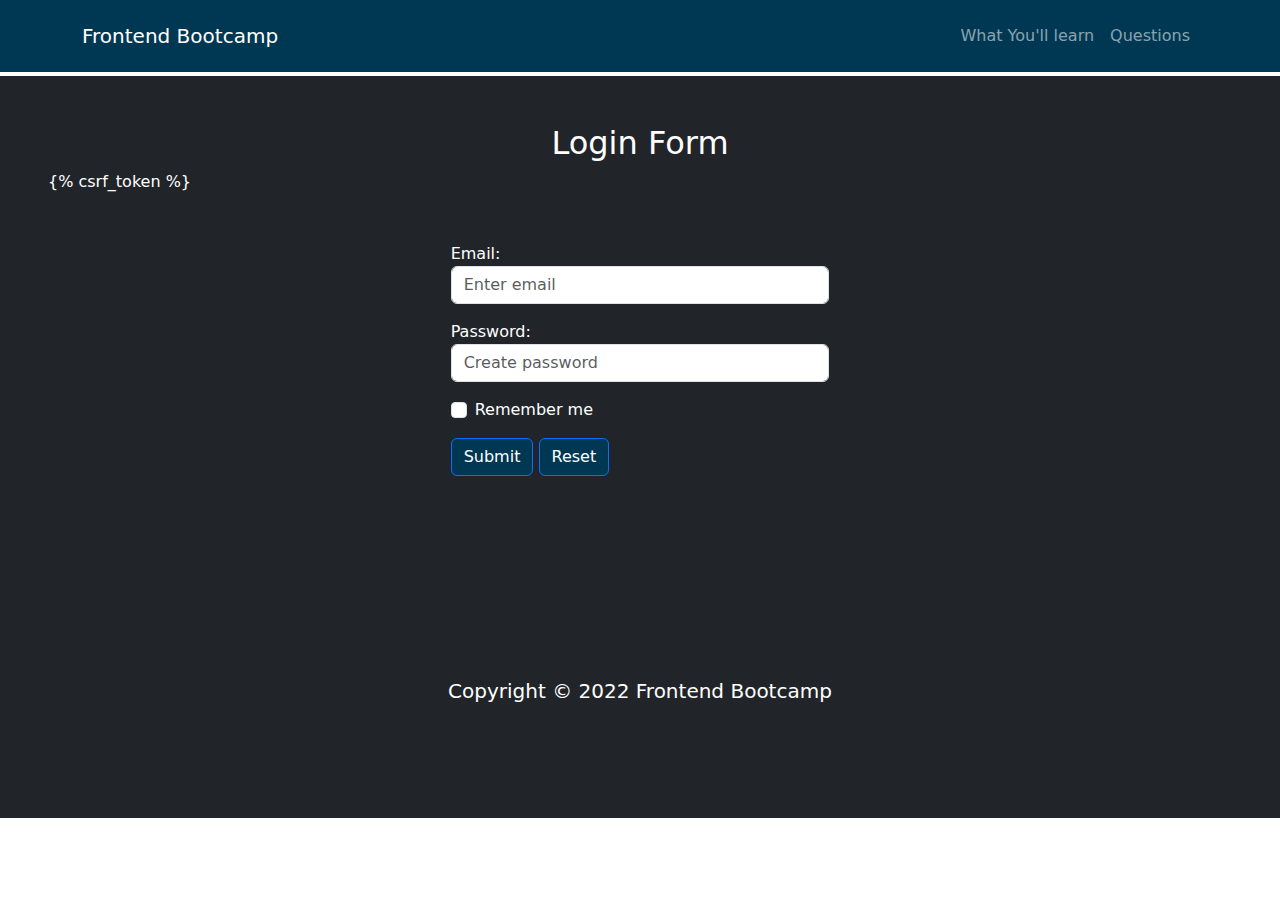
<file: templates/login.html>
<!DOCTYPE html>
<html lang="en">
<head>
  <title>Frontend Bootcamp</title>
  <meta charset="utf-8">
  <link rel="stylesheet" href="style.css">
  <meta name="viewport" content="width=device-width, initial-scale=1">
  <link href="https://cdn.jsdelivr.net/npm/bootstrap@5.1.3/dist/css/bootstrap.min.css" rel="stylesheet">
  <link rel="stylesheet" href="https://cdn.jsdelivr.net/npm/bootstrap-icons@1.3.0/font/bootstrap-icons.css">
  <script src="https://cdn.jsdelivr.net/npm/bootstrap@5.1.3/dist/js/bootstrap.bundle.min.js"></script>
</head>

<body>
  <nav class="navbar navbar-expand-lg navbar-dark py-3"style="background:#003853;">
    <div class="container"> 
      <a heref="#" class="navbar-brand"> Frontend Bootcamp</a>
        <button 
      class="navbar-toggler" 
      type="button" 
      data-bs-toggle="collapse" 
      data-bs-target="#navmenu"
      >
      <span class="navbar-toggler-icon"></span>
      </button>
      <div class="collapse navbar-collapse" id="navmenu">
        <ul class="navbar-nav ms-auto">              <!-- ms-auto shifted the li content in the corner-->
          <li class="nav-item">
            <a class="nav-link" href="/login">What You'll learn</a>
          </li>
          <li class="nav-item">
            <a class="nav-link" href="#questions">Questions</a>
          </li>
        </ul>
    </div>
    </nav>
    
  <div class="container-fluid p-5 mb-3 bg-dark text-white mt-1  ">
    <h2 class="text-center">Login Form</h2>
    <form action="" method="POST">
       {% csrf_token %}
    <div class="row" >
      <div class="col-md-4"></div>
      <div class="col-md-4">  
      
      
      <div class="mb-3 mt-5">
        <label for="email">Email:</label>
        <input type="email" class="form-control" id="email" placeholder="Enter email" name="email" required>
      </div>
      <div class="mb-3">
        <label for="pwd">Password:</label>
        <input type="password" class="form-control" placeholder="Create password" name="password">
      </div>
      <div class="form-check mb-3">
        <label class="form-check-label">
          <input class="form-check-input" type="checkbox" name="remember"> Remember me
        </label>
      </div>
    <div>
      <button type="submit" name="submit" class="btn btn-primary"style="background:#003853;">Submit</button>
      <button type="submit" name="reset" class="btn btn-primary"style="background:#003853;">Reset</button>
    </div>
    <div class="col-md-4"></div>
  </div>
    </form>
  </div>
 <div class="container-fluid mt-3">
    <footer class="p-5 bg-dark text-white text-center">
        <p class="lead" style="margin-top:136px;"> Copyright &copy; 2022 Frontend Bootcamp</p>
      </footer>
 </div>
</body>
</html>
</file>
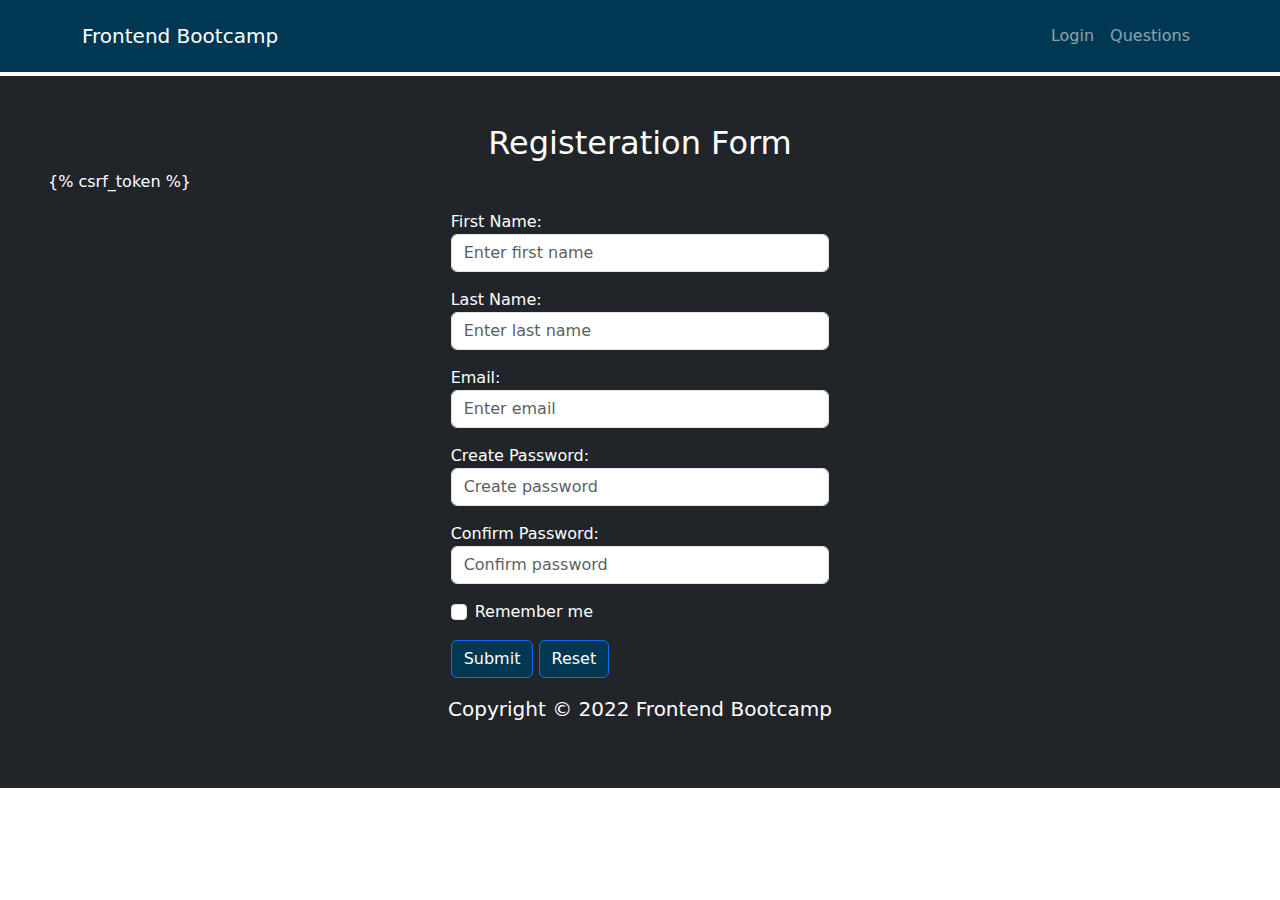
<file: templates/register.html>
<!DOCTYPE html>
<html lang="en">
<head>
  <title>Frontend Bootcamp</title>
  <meta charset="utf-8">
  <link rel="stylesheet" href="style.css">
  <meta name="viewport" content="width=device-width, initial-scale=1">
  <link href="https://cdn.jsdelivr.net/npm/bootstrap@5.1.3/dist/css/bootstrap.min.css" rel="stylesheet">
  <link rel="stylesheet" href="https://cdn.jsdelivr.net/npm/bootstrap-icons@1.3.0/font/bootstrap-icons.css">
  <script src="https://cdn.jsdelivr.net/npm/bootstrap@5.1.3/dist/js/bootstrap.bundle.min.js"></script>
</head>

<body>
  <nav class="navbar navbar-expand-lg navbar-dark py-3"style="background:#003853;">
    <div class="container"> 
      <a heref="#" class="navbar-brand"> Frontend Bootcamp</a>
        <button 
      class="navbar-toggler" 
      type="button" 
      data-bs-toggle="collapse" 
      data-bs-target="#navmenu"
      >
      <span class="navbar-toggler-icon"></span>
      </button>
      <div class="collapse navbar-collapse" id="navmenu">
        <ul class="navbar-nav ms-auto">              <!-- ms-auto shifted the li content in the corner-->
          <li class="nav-item">
            <a class="nav-link" href="/login">Login</a>
          </li>
          <li class="nav-item">
            <a class="nav-link" href="#questions">Questions</a>
          </li>
        </ul>
    </nav>
    </div>
  <div class="container-fluid p-5 mb-3 bg-dark text-white mt-1">
    <h2 class="text-center">Registeration Form</h2>
    <form action="" method="POST">
       {% csrf_token %}
    <div class="row" >
      <div class="col-md-4"></div>
      <div class="col-md-4">  
      <div class="mb-3 mt-3" >
        <label for="firstname">First Name:</label>
        <input type="text" class="form-control"  placeholder="Enter first name" name="first_name">
      </div>
      <div class="mb-3">
        <label for="lastname">Last Name:</label>
        <input type="text" class="form-control"  placeholder="Enter last name" name="last_name">
      </div>
      <div class="mb-3">
        <label for="email">Email:</label>
        <input type="email" class="form-control" id="email" placeholder="Enter email" name="email" required>
      </div>
      <div class="mb-3">
        <label for="pwd">Create Password:</label>
        <input type="password" class="form-control" placeholder="Create password" name="pswd">
      </div>
      <div class="mb-3">
        <label for="pwd">Confirm Password:</label>
        <input type="password" class="form-control"  placeholder="Confirm password" name="password">
      </div>
      <div class="form-check mb-3">
        <label class="form-check-label">
          <input class="form-check-input" type="checkbox" name="remember"> Remember me
        </label>
      </div>
      <div>
      <button type="submit" name="submit" class="btn btn-primary"style="background:#003853;">Submit</button>
      <button type="submit" name="reset" class="btn btn-primary"style="background:#003853;">Reset</button>
    </div>
    <div class="col-md-4"></div>
  </div>
  <p class="lead text-center mt-3 "> Copyright &copy; 2022 Frontend Bootcamp</p>
    </form>
  </div>
</body>
</html>
</file>
<file: templates/style.css>
@media (min-width: 768px) {
    .news-input { 
        width:50%;
    }
}
i {
    font-size: 40px;
}


[class^="bi-"]::before, [class*=" bi-"]::before {
    padding: 6px;
    display: inline-block;
    font-family: bootstrap-icons !important;
    font-style: normal;
    font-weight: normal !important;
    font-variant: normal;
    text-transform: none;
    line-height: 1;
    vertical-align: text-bottom;
    -webkit-font-smoothing: antialiased;
    -moz-osx-font-smoothing: grayscale;
}
</file>
